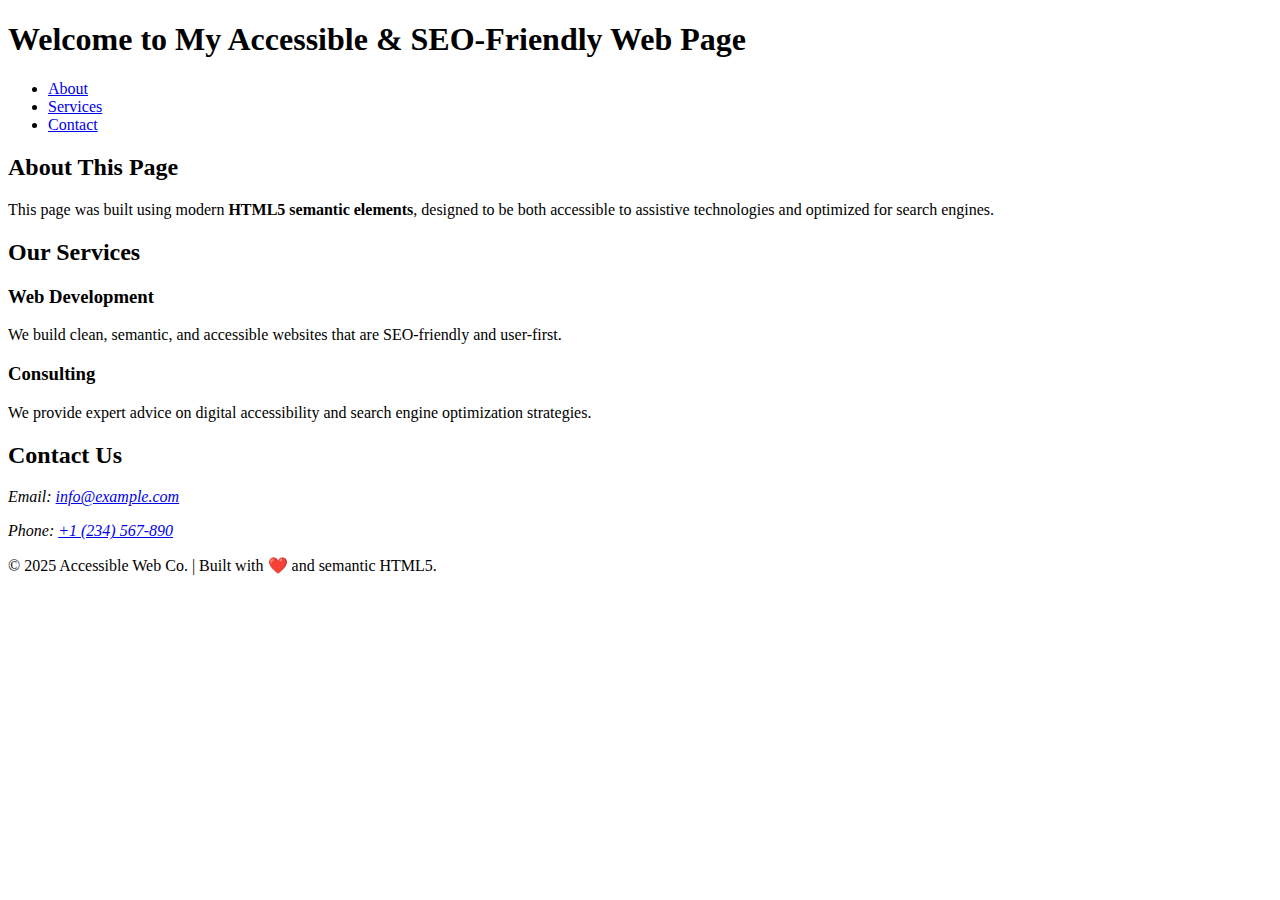
<file: assignment1.html>
<!DOCTYPE html>
<html lang="en">
<head>
  <meta charset="UTF-8">
  <meta name="viewport" content="width=device-width, initial-scale=1.0">
  <meta name="description" content="A simple HTML5 web page demonstrating accessibility and SEO best practices.">
  <meta name="keywords" content="HTML5, accessibility, SEO, semantic web">
  <meta name="author" content="Your Name">
  <title>HTML5 Accessibility & SEO Basics</title>
</head>
<body>
  <!-- Header landmark -->
  <header>
    <h1>Welcome to My Accessible & SEO-Friendly Web Page</h1>
    <!-- Navigation landmark -->
    <nav aria-label="Main navigation">
      <ul>
        <li><a href="#about" aria-current="page">About</a></li>
        <li><a href="#services">Services</a></li>
        <li><a href="#contact">Contact</a></li>
      </ul>
    </nav>
  </header>

  <!-- Main landmark -->
  <main id="main-content">
    <!-- About Section -->
    <section id="about" aria-labelledby="about-heading">
      <h2 id="about-heading">About This Page</h2>
      <p>This page was built using modern <strong>HTML5 semantic elements</strong>, designed to be both accessible to assistive technologies and optimized for search engines.</p>
    </section>

    <!-- Services Section -->
    <section id="services" aria-labelledby="services-heading">
      <h2 id="services-heading">Our Services</h2>
      <article aria-labelledby="webdev-heading">
        <h3 id="webdev-heading">Web Development</h3>
        <p>We build clean, semantic, and accessible websites that are SEO-friendly and user-first.</p>
      </article>
      <article aria-labelledby="consulting-heading">
        <h3 id="consulting-heading">Consulting</h3>
        <p>We provide expert advice on digital accessibility and search engine optimization strategies.</p>
      </article>
    </section>

    <!-- Contact Section -->
    <section id="contact" aria-labelledby="contact-heading">
      <h2 id="contact-heading">Contact Us</h2>
      <address>
        <p>Email: <a href="mailto:info@example.com">info@example.com</a></p>
        <p>Phone: <a href="tel:+1234567890">+1 (234) 567-890</a></p>
      </address>
    </section>
  </main>

  <!-- Footer landmark -->
  <footer>
    <p>&copy; 2025 Accessible Web Co. | Built with ❤️ and semantic HTML5.</p>
  </footer>
</body>
</html>
</file>
